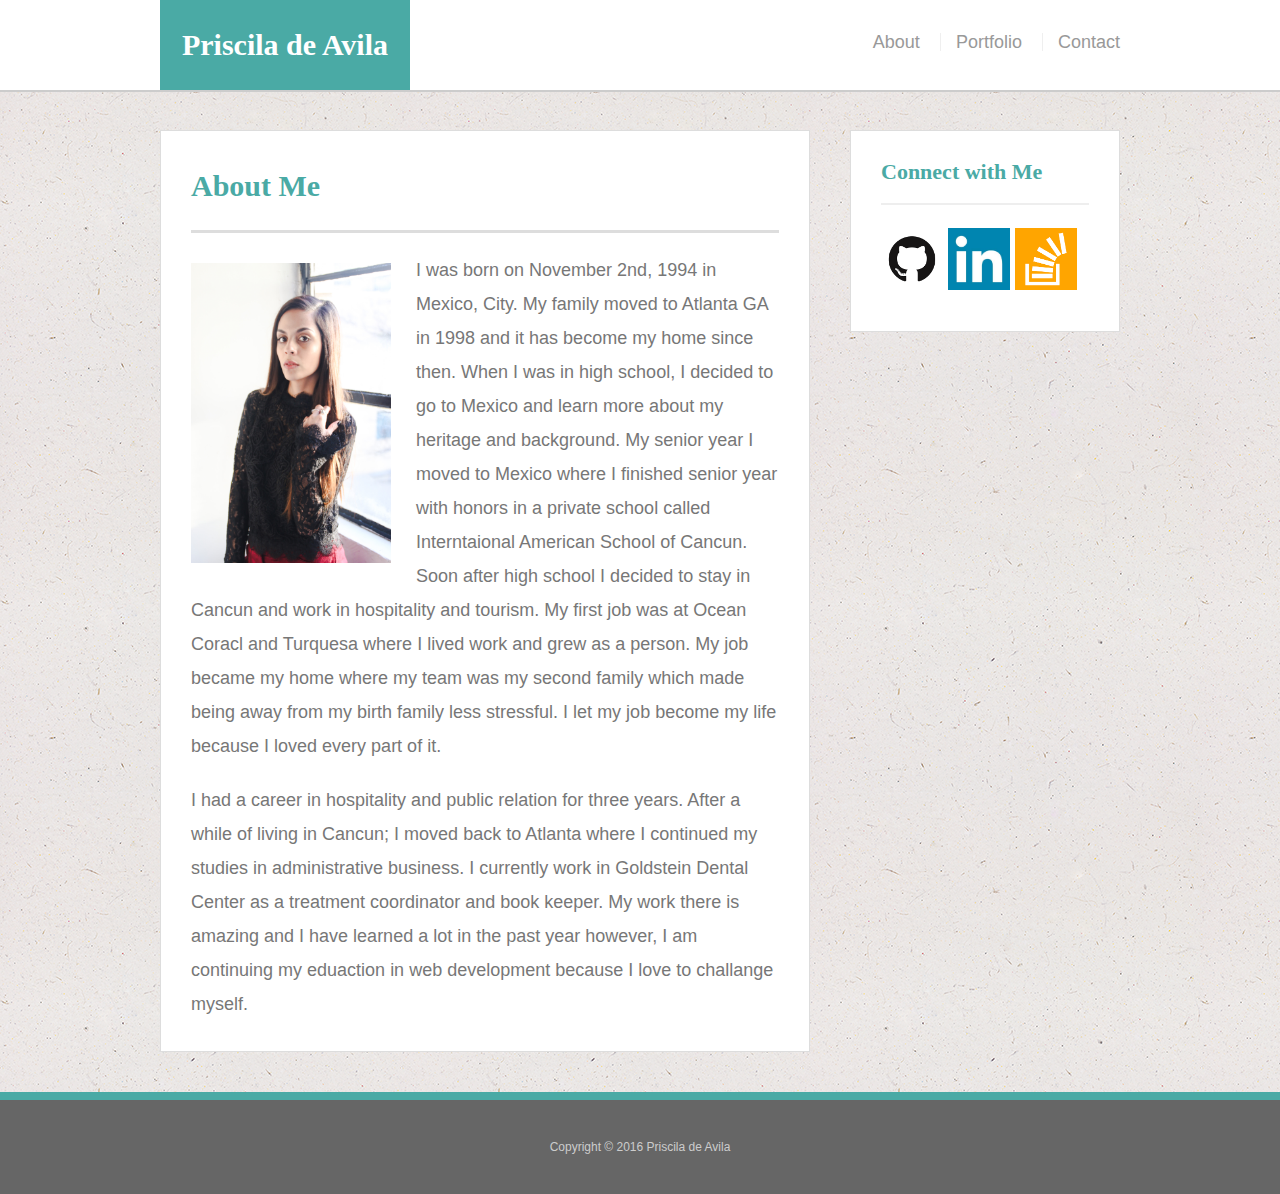
<file: index.html>
<!doctype html>
<html lang="en-us">

<head>
    <meta name="viewport" content="width=device-width, initial-scale=1">
  <meta charset="UTF-8">
  <title>About | Priscila de Avila</title>
  <link rel="stylesheet" type="text/css" href="assets/css/reset.css">
  <link rel="stylesheet" type="text/css" href="assets/css/style.css">
</head>

<body>

  <header id="full-header">
    <div class="container">
      <a href="index.html" id="brand">Priscila de Avila</a>
      <nav>
        <a href="index.html">About</a>
        <a href="portfolio.html">Portfolio</a>
        <a href="contact.html">Contact</a>
      </nav>
    </div>
  </header>

  <div id="main-container" class="container">
    <section class="main-section">
      <h1>About Me</h1>

      <img src="assets/images/profilepic.jpg" class="auth-image" alt="Priscila de Avila">

      <p>I was born on November 2nd, 1994 in Mexico, City. My family moved to Atlanta GA in 1998 and it has become my home since then. When I was in high school, I decided to go to Mexico and learn more about my heritage and background. My senior year I moved to Mexico where I finished senior year with honors in a private school called Interntaional American School of Cancun. Soon after high school I decided to stay in Cancun and work in hospitality and tourism. My first job was at Ocean Coracl and Turquesa where I lived work and grew as a person. My job became my home where my team was my second family which made being away from my birth family less stressful. I let my job become my life because I loved every part of it.</p>

      <p>I had a career in hospitality and public relation for three years. After a while of living in Cancun; I moved back to Atlanta where I continued my studies in administrative business. I currently work in Goldstein Dental Center as a treatment coordinator and book keeper. My work there is amazing and I have learned a lot in the past year however, I am continuing my eduaction in web development because I love to challange myself.</p>

    </section>

    <section class="sidebar">
      <div id="connect">
        <h2>Connect with Me</h2>

        <a href="https://github.com/Priscilaaris94"><img src="assets/images/githubicon.png" class="social" alt="GitHub" /></a>
        <a href="https://www.linkedin.com/in/priscila-de-avila-7a58b3140/"><img src="assets/images/linkedinicon.jpg" class="social" alt="LinkedIn" /></a>
        <a href="https://stackoverflow.com/users/8424913/priscila-deavila"><img src="assets/images/stackoverflowicon.png" class="social" alt="Stack Overflow" /></a>
      </div>
    </section>
  </div>

  <footer>
    <div class="container">
      Copyright &copy; 2016 Priscila de Avila
    </div>
  </footer>
</body>

</html>
</file>
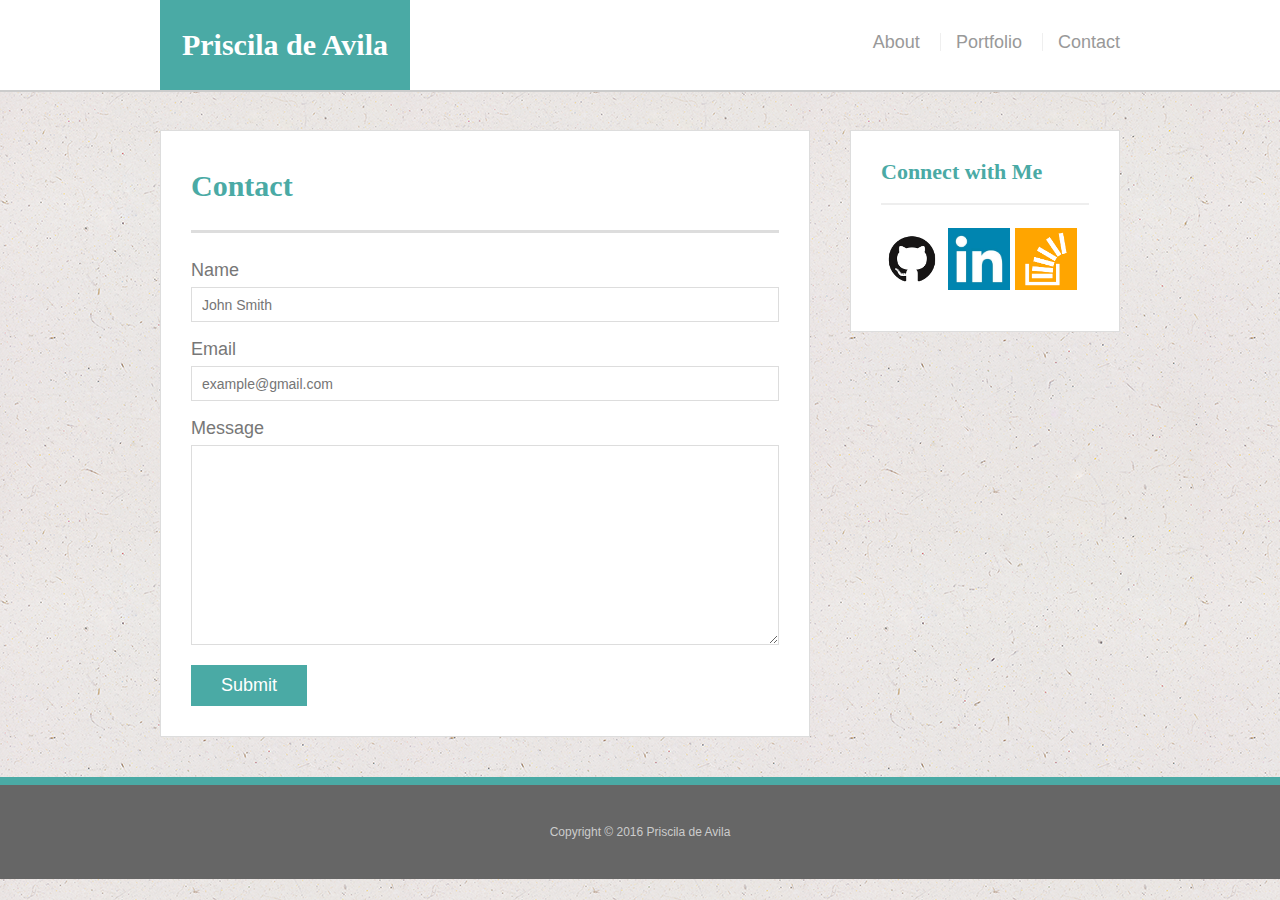
<file: contact.html>
<!doctype html>
<html lang="en-us">

<head>
    <meta name="viewport" content="width=device-width, initial-scale=1">
  <meta charset="UTF-8">
  <title>Portfolio | Priscila de Avila</title>
  <link rel="stylesheet" type="text/css" href="assets/css/reset.css">
  <link rel="stylesheet" type="text/css" href="assets/css/style.css">
</head>

<body>

  <header id="full-header">
    <div class="container">
      <a href="index.html" id="brand">Priscila de Avila</a>
      <nav>
        <a href="index.html">About</a>
        <a href="portfolio.html">Portfolio</a>
        <a href="contact.html">Contact</a>
      </nav>
    </div>
  </header>

    <div id="main-container" class="container">
            <section class="main-section">
              <h1>Contact</h1>
        
              <form id="contact-form">
                <ul>
                  <li>
                    <label for="name">Name</label>
                    <input type="text" id="name" name="name" placeholder="John Smith" required="required">
                  </li>
                  <li>
                    <label for="email">Email</label>
                    <input type="email" id="email" name="email" placeholder="example@gmail.com" required="required">
                  </li>
                  <li>
                    <label for="message">Message</label>
                    <textarea id="message" name="message" required="required"></textarea>
                  </li>
                </ul>
                <input type="submit">
              </form>
            </section>
         
            <section class="sidebar">
                    <div id="connect">
                      <h2>Connect with Me</h2>
              
                      <a href="https://github.com/Priscilaaris94"><img src="assets/images/githubicon.png" class="social" alt="GitHub" /></a>
                      <a href="https://www.linkedin.com/in/priscila-de-avila-7a58b3140/"><img src="assets/images/linkedinicon.jpg" class="social" alt="LinkedIn" /></a>
                      <a href="https://stackoverflow.com/users/8424913/priscila-deavila"><img src="assets/images/stackoverflowicon.png" class="social" alt="Stack Overflow" /></a>
                    </div>
                  </section>
          </div>
        
          <footer>
            <div class="container">
              Copyright &copy; 2016 Priscila de Avila
            </div>
          </footer>
        </body>
        
        </html>
</file>
<file: assets/css/style.css>
body {
  font-family: Arial, "Helvetica Neue", Helvetica, sans-serif;
  font-size: 18px;
  line-height: 34px;
  color: #777;
  background: url("../images/ep_naturalwhite.png");
}

* {
  box-sizing: border-box;
}

/* general */

.container {
  width: 100%;
  max-width: 960px;
  margin: 0 auto;
  clear: both;
}

h1,
h2,
h3,
p {
  margin-bottom: 20px;
}

p:last-child {
  margin-bottom: 0;
}

h1,
h2,
h3 {
  font-family: Georgia, Times, "Times New Roman", serif;
  font-weight: 700;
  color: #4aaaa5;
}

h1 {
  padding-bottom: 20px;
  font-size: 30px;
  line-height: 49px;
  border-bottom: 3px solid #ddd;
}

h2,
h3 {
  font-size: 22px;
}

/* header */

#full-header {
  position: fixed;
  z-index: 99;
  width: 100%;
  margin: 0 0 30px;
  overflow: auto;
  color: #fff;
  background: #fff;
  border-bottom: 2px solid #ccc;
}

#brand {
  float: left;
  width: 250px;
  height: 90px;
  font-family: Georgia, Times, "Times New Roman", serif;
  font-size: 30px;
  font-weight: 700;
  line-height: 90px;
  color: #fff;
  text-align: center;
  text-decoration: none;
  background: #4aaaa5;
}

nav {
  float: right;
  margin-top: 25px;
}

nav a {
  display: inline-block;
  padding-left: 15px;
  margin-left: 15px;
  line-height: 18px;
  color: #999;
  text-decoration: none;
  border-left: 1px solid #efefef;
}

nav a:first-child {
  border-left: 0 none;
}

/* footer */

footer {
  padding: 30px 0;
  clear: both;
  font-size: 12px;
  color: #fff;
  color: #ccc;
  text-align: center;
  background: #666;
  border-top: 8px solid #4aaaa5;
}

/* sidebar */

.sidebar {
  float: right;
  width: 100%;
  max-width: 270px;
  padding: 30px;
  margin-bottom: 20px;
  background: #fff;
  border: 1px solid #ddd;
}

h3,
.sidebar h2 {
  padding-bottom: 20px;
  margin-bottom: 15px;
  line-height: 22px;
  border-bottom: 2px solid #eee;
}

.social {
  width: 62px;
  height: 62px;
  margin-top: 8px;
  margin-right: 5px;
}

.social:last-child {
  margin-right: 0;
}

/* main */

#main-container {
  padding-top: 130px;
}

.main-section {
  float: left;
  width: 100%;
  max-width: 650px;
  padding: 30px;
  margin: 0 0 40px;
  background: #fff;
  border: 1px solid #ddd;
}

/* portfolio page */

.work {
  position: relative;
  float: left;
  width: 274px;
  margin: 20px 0 25px;
  overflow: auto;
}

.work:nth-child(even) {
  margin-right: 40px;
}

.work img {
  width: 100%;
  border: 0 none;
  opacity: 0.8;
}

.work h3 {
  position: absolute;
  bottom: 20px;
  width: 100%;
  padding: 15px;
  margin-bottom: 0;
  font-weight: 300;
  line-height: 30px;
  color: #fff;
  text-align: center;
  background: #4aaaa5;
  border-bottom: 0;
}

.auth-image {
  float: left;
  width: 200px;
  height: auto;
  margin-top: 10px;
  margin-right: 25px;
}

/* contact page */

#contact-form ul {
  margin-bottom: 20px;
}

#contact-form li {
  margin-bottom: 10px;
}

label,
input[type=text],
input[type=email],
textarea {
  display: block;
  width: 100%;
}

input[type=text],
input[type=email],
textarea {
  height: 35px;
  padding: 0 10px;
  font-size: 14px;
  border: 1px solid #ddd;
}

textarea {
  height: 200px;
}

input[type=submit] {
  padding: 10px 30px;
  font-size: 18px;
  color: #fff;
  cursor: pointer;
  background: #4aaaa5;
  border: 0 none;
}


    /* For mobile phones: */
    @media only screen and ( max-width:640px){
      #full-header{
        position:static;
        margin-bottom:20px;
      }

      header.container{
        padding:0;
      }

      #main-container{
        padding-top:0;
      }

      #brand, .work, .auth-image{
        width:100%;
      }

      nav{
        text-align:center;
        width:100%;
        margin:15px 0;
      }

      nav a{
        width:30%;
        padding-left:0;
        margin-left:0; 
      }
    }

    /* For tablets: */
    @media only screen and (max-width:768px){
      .main-secton, .sidebar{
        max-width: 100%;
      }

      #main-container{
        overflow:auto;
      }      

      .sidebar{
        margin-bottom: 40px;
      }

      .work{
        width:47%;
        margin-bottom: 10px;
      }

      .work:nth-child(even){
        margin-right:0;
      }

      .work:nth-child(odd){
        float:right;
      }

      .auth-image{
        width: 50px;
      }
  }

    /* For desktop: */
   @media only screen and (max-width:980px) {
     .container{
       padding: 0 20px;
       max-width: 768px;
     }

    #main-container{
      padding-top: 130px;
    }

    .main-section{
      max-width: 420px;
    }

    .work{
      width: 100%;
    }

    .auth.image{
      width: 100%;
      margin-bottom: 20px;
    }
  }
</file>
